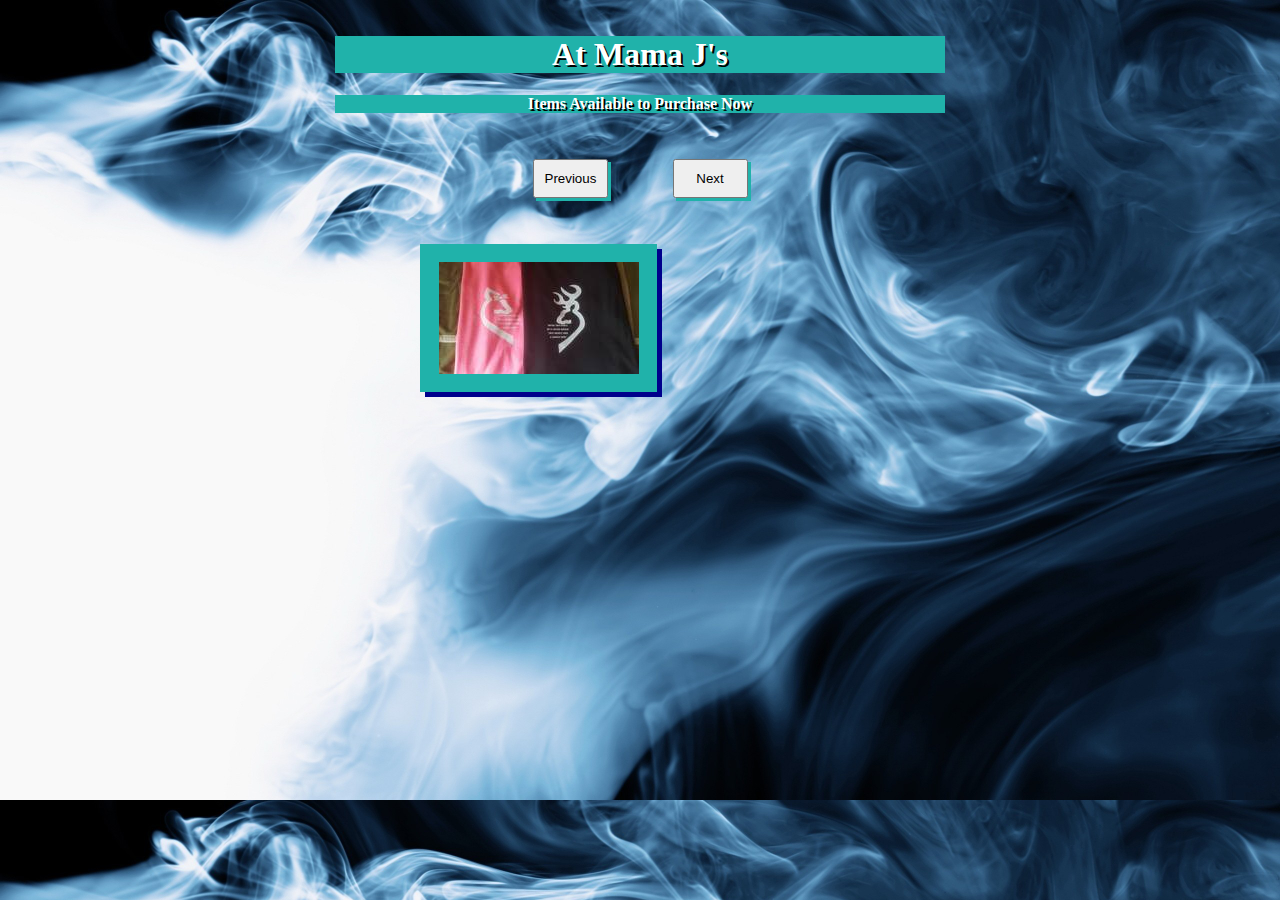
<file: finalproject/projects.html>
<!DOCTYPE html>
<html>
<head>
<meta charset=utf-8>
<title>Favorite Photo Slideshow</title>
<meta name="viewport" content="width=device-width, initial-scale=1.0">
<style>
* {
    box-sizing: border-box;
}
.row::after {
    content: "";
    clear: both;
    display: table;
}
body{
	background:url('media/smoke-genie.jpg');
	background-position:top left;
	background-size:cover;
	color:white;
}
nav ul li{
	display:block;
	margin-top:50px;
}
nav ul{
	list-style:none;
}
a:link, a:visited{
	text-decoration:none;
	background-color:white;
	color:black;
	box-shadow:2px 2px gray;
	padding:20px;
	margin-bottom:30px;
}
a:hover, a:active{
	text-decoration:none;
	background-color:darkblue;
	color:white;
	box-shadow:2px 2px gray;
}
button{
	text-align:center;
	width:75px;
	padding:10px;
	box-shadow:3px 3px lightseagreen;
}
button:hover{
	background-color:lightseagreen;
	color:white;
	box-shadow:2px 2px gray;	
}
.center{
	margin:auto;
	width:50%;
}
section{
	text-align:center;
}
#redBorder{
	border:4px 4px darkgreen;
}
h1{
	text-align:center;
	text-shadow:2px 2px black;
	font-size:2em;
	background:lightseagreen;
}
h3{
	text-align:center;
	text-shadow:2px 2px black;
	font-size:1em;
	background:lightseagreen;
}
/* For mobile phones: */
[class*="col-"] {
    width: 100%;
    float: left;
    padding:15px;
	img{
		position:relative;
		top:50%;
		left:30%;
	}
}

@media only screen and (min-width: 600px) {
    /* For tablets: */
    .col-m-1 {width: 8.33%;}
    .col-m-2 {width: 16.66%;}
    .col-m-3 {width: 25%;}
    .col-m-4 {width: 33.33%;}
    .col-m-5 {width: 41.66%;}
    .col-m-6 {width: 50%;}
    .col-m-7 {width: 58.33%;}
    .col-m-8 {width: 66.66%;}
    .col-m-9 {width: 75%;}
    .col-m-10 {width: 83.33%;}
    .col-m-11 {width: 91.66%;}
    .col-m-12 {width: 100%;}
    
}
@media only screen and (min-width: 768px) {
    /* For desktop: */
    .col-1 {width: 8.33%;}
    .col-2 {width: 16.66%;}
    .col-3 {width: 25%;}
    .col-4 {width: 33.33%;}
    .col-5 {width: 41.66%;}
    .col-6 {width: 50%;}
    .col-7 {width: 58.33%;}
    .col-8 {width: 66.66%;}
    .col-9 {width: 75%;}
    .col-10 {width: 83.33%;}
    .col-11 {width: 91.66%;}
    .col-12 {width: 100%;}
    nav ul li{
		display:inline-block;
		margin-right:30px;
	}
	img{
		position:relative;
		top:50%;
		left:70%;
	}
}
</style>
<script>
	var Image = new Array("media/a-single-soul.jpg", "media/custom-tee-two.jpg", "media/badboy.jpg", "media/custom-tees.jpg", "media/hisandhers.jpg", "media/banner.jpg",
    "media/a-house-divided.jpg", "media/michigan-christmas.jpg", "media/buck.jpg", "media/hemi.jpg", "media/detroit-reverse.jpg", "media/not-my-team.jpg","media/06-racing.jpg");
	var ImageNum=0;
	var ImageLength=Image.length - 1;
	function changeImage(number){
		ImageNum = ImageNum + number;
		if (ImageNum > ImageLength)
			ImageNum=0;
		if (ImageNum < 0 )
			imageNum=ImageLength;
	document.getElementById("mySlides").src = Image[ImageNum];
	return;
	}
</script>
</head>
<body class="center">
	<header class="col-12 col-m-12 " >
        <h1>At Mama J's</h1>
        <h3>Items Available to Purchase Now</h3>
	</header>
	<section  class="col-12 col-m-12"> 
		<button type="button" id="previous" style="display:inline-block;margin-right:10%;" onclick="changeImage(-1)">Previous</button>
		<button type="button" id="next" onclick="changeImage(1)">Next</button>
	</section>	
	<section class="col-12 col-m-12" >	
		<p style=width:30%;margin-left:5%;><img alt="photo slideshow" id="mySlides" src="media/a-single-soul.jpg" style="max-width:150%; min-width:200px; height:auto;padding:10%; 
	 	 background:lightseagreen; box-shadow:5px 5px darkblue;"></p>
	</section>
	
</body>
</html>
</file>
